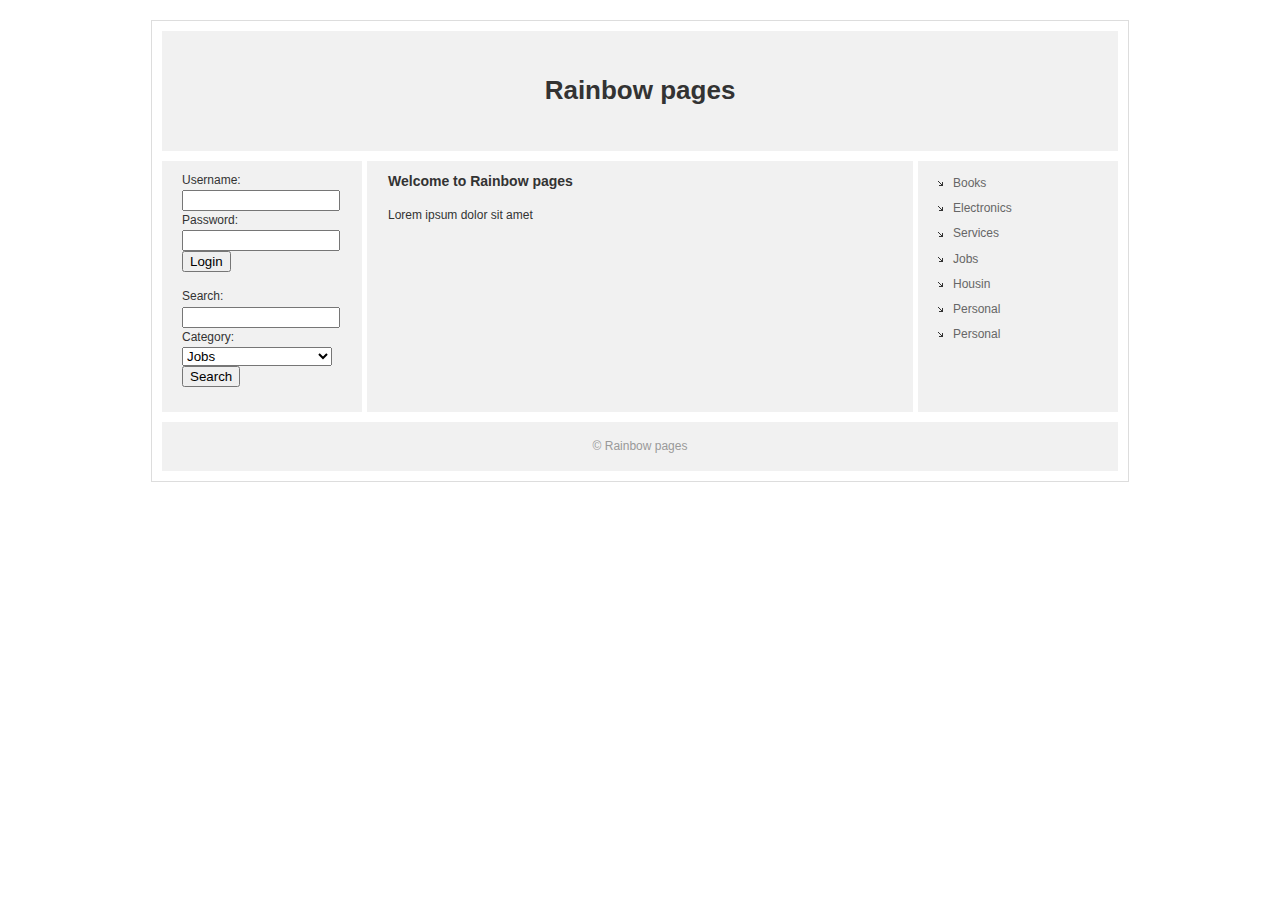
<file: public/index.html>
<!DOCTYPE html PUBLIC "-//W3C//DTD XHTML 1.0 Transitional//EN" "http://www.w3.org/TR/xhtml1/DTD/xhtml1-transitional.dtd">
<html xmlns="http://www.w3.org/1999/xhtml">
<head>
<meta http-equiv="Content-Type" content="text/html; charset=utf-8" />
<title>Rainbow pages - online just for you!</title>
<style type="text/css">
<!--
@import url("css/style.css");
-->
</style>
</head>
<body>
<div id="wrapper">
<div id="header"><h1><center>Rainbow pages</center></h1></div>
<div id="container">
<div id="left">
<form name="login" action="/login" method="post" class="layout">
	Username: <input type="text" name="username" id="username" value="" style="width:150px"/><br />
	Password: <input type="password" name="password" id="password" value="" style="width:150px"/><br />
	<input type="submit" value="Login" />
</form>

<form name="search" action="/search" method="post" class="layout">
	Search: <input type="text" name="search" id="search" value="" style="width:150px"/><br />
	Category: <select name="category" style="width:150px">
	<option value="jobs">Jobs</option>
	<option value="housing">Housing</option>
	<option value="electronics">Electronics</option>
	<option value="books">Books</option>
</select>
	<input type="submit" value="Search" />
</form>
</div>
<div id="center">
<h2>Welcome to Rainbow pages</h2>
<p>Lorem ipsum dolor sit amet</p>
</div>
<div id="right">
<ul id="nav">
<!-- Ruby code that automatically generates all the categories 
in the database -->
<li><a href="#" title="home">Books</a></li>
<li><a href="#" title="about us">Electronics</a></li>
<li><a href="#" title="services">Services</a></li>
<li><a href="#" title="portfolio">Jobs</a></li>
<li><a href="#" title="testimonials">Housin</a></li>
<li><a href="#" title="contact us">Personal</a></li>
<li><a href="#" title="contact us">Personal</a></li>
</ul></div>
<div class="clearer"> </div>
</div>
<div id="footer"><p>© Rainbow pages</p></div>

</div>
</body>
</html>
</file>
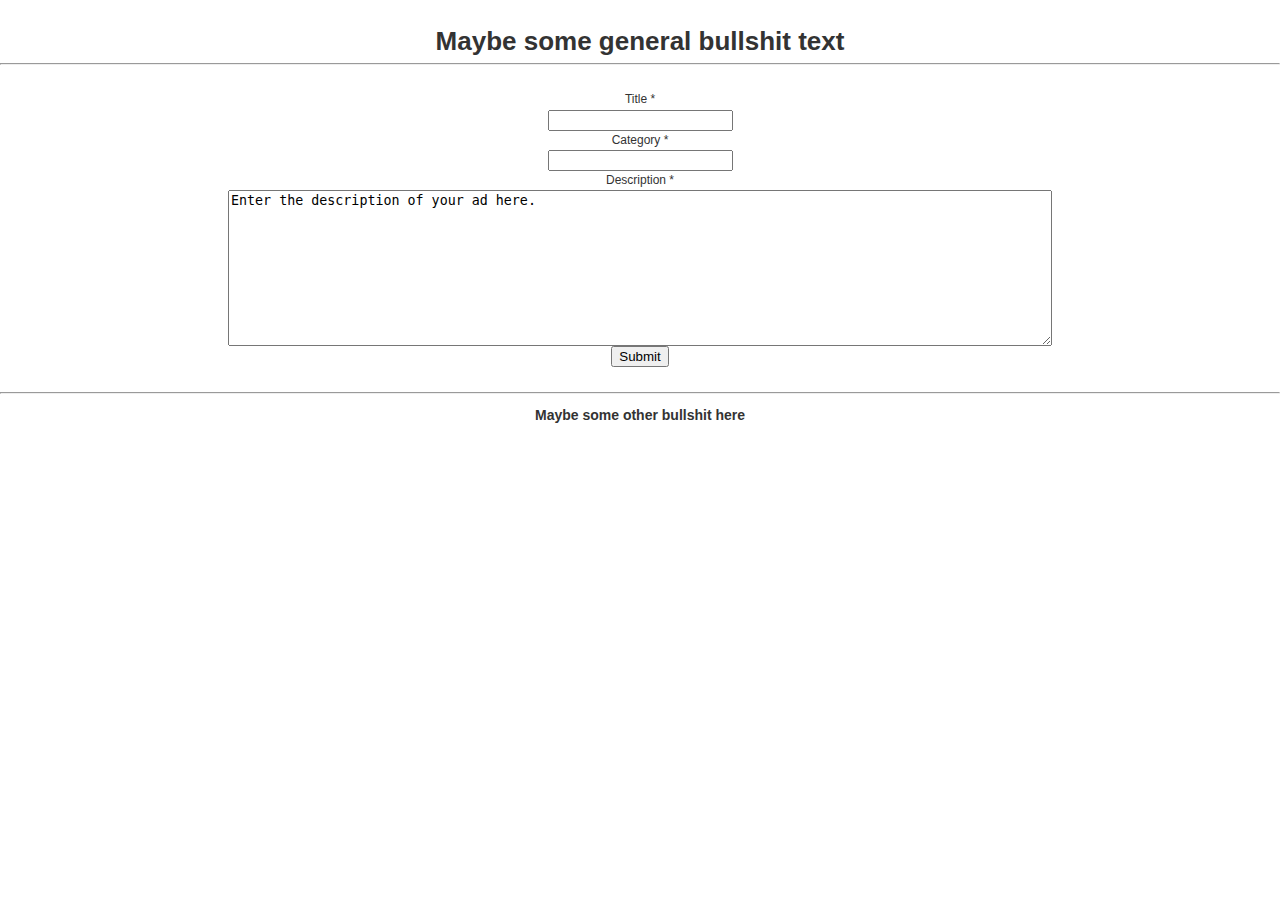
<file: public/new_ad.html>
<!DOCTYPE html PUBLIC "-//W3C//DTD XHTML 1.0 Transitional//EN" "http://www.w3.org/TR/xhtml1/DTD/xhtml1-transitional.dtd">
<html xmlns="http://www.w3.org/1999/xhtml">
<head>
<meta http-equiv="Content-Type" content="text/html; charset=utf-8" />
<title>Top 10 Express Table Designs - Smashing Magazine Source</title>
<style type="text/css">
<!--
@import url("css/style.css");
-->
</style>
</head>
<body>

<p><h1><center>Maybe some general bullshit text </center></h1></p> <hr><br/>

<form name="new_ad" action="/new_ad" method="post">
Title *<br/>
<input type="text" name="title" id="title" value=""/><br />
Category *<br/>
<input type="text" name="category" id="category" value=""/><br />
Description *<br/>
<textarea rows="10" cols="100" type="text" name="description" value="">Enter the description of your ad here.</textarea> 
<br/> <input type="submit" value="Submit" />

<br/><br/><hr>
<p><h2>Maybe some other bullshit here</h2></p>
</form>

</body>
</html>
</file>
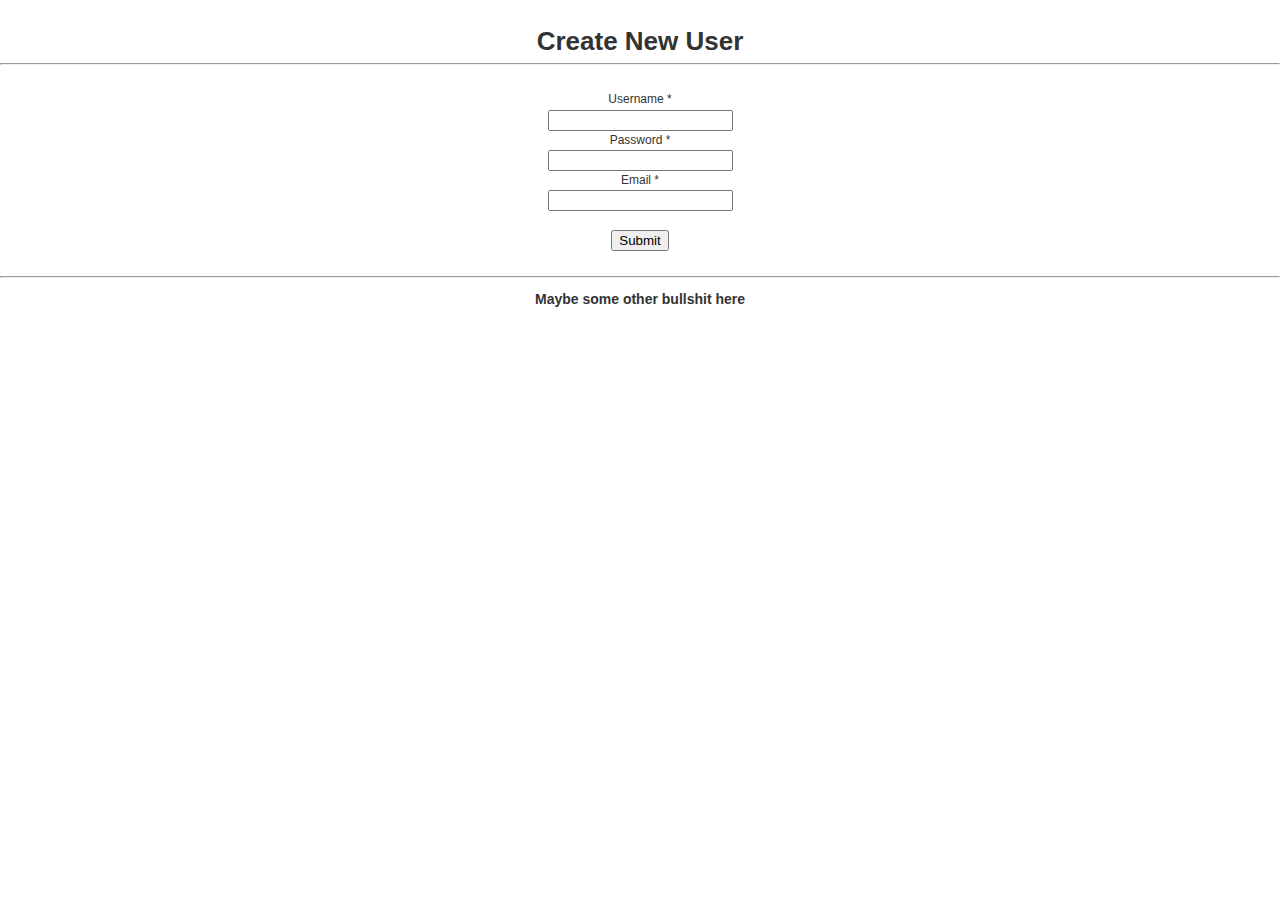
<file: public/new_user.html>
<!DOCTYPE html PUBLIC "-//W3C//DTD XHTML 1.0 Transitional//EN" "http://www.w3.org/TR/xhtml1/DTD/xhtml1-transitional.dtd">
<html xmlns="http://www.w3.org/1999/xhtml">
<head>
<meta http-equiv="Content-Type" content="text/html; charset=utf-8" />
<title>Create new user</title>
<style type="text/css">
<!--
@import url("css/style.css");
-->
</style>
</head>
<body>

<p><h1><center>Create New User</center></h1></p> <hr><br/>

<form name="new_user" action="/new_user" method="post">
Username *<br/>
<input type="text" name="username" id="username" value=""/><br />
Password *<br/>
<input type="password" name="password" id="password" value=""/><br />
Email *<br/>
<input type="text" name="email" id="email" value=""/><br /> 
<br/> <input type="submit" value="Submit" />

<br/><br/><hr>
<p><h2>Maybe some other bullshit here</h2></p>
</form>

</body>
</html>
</file>
